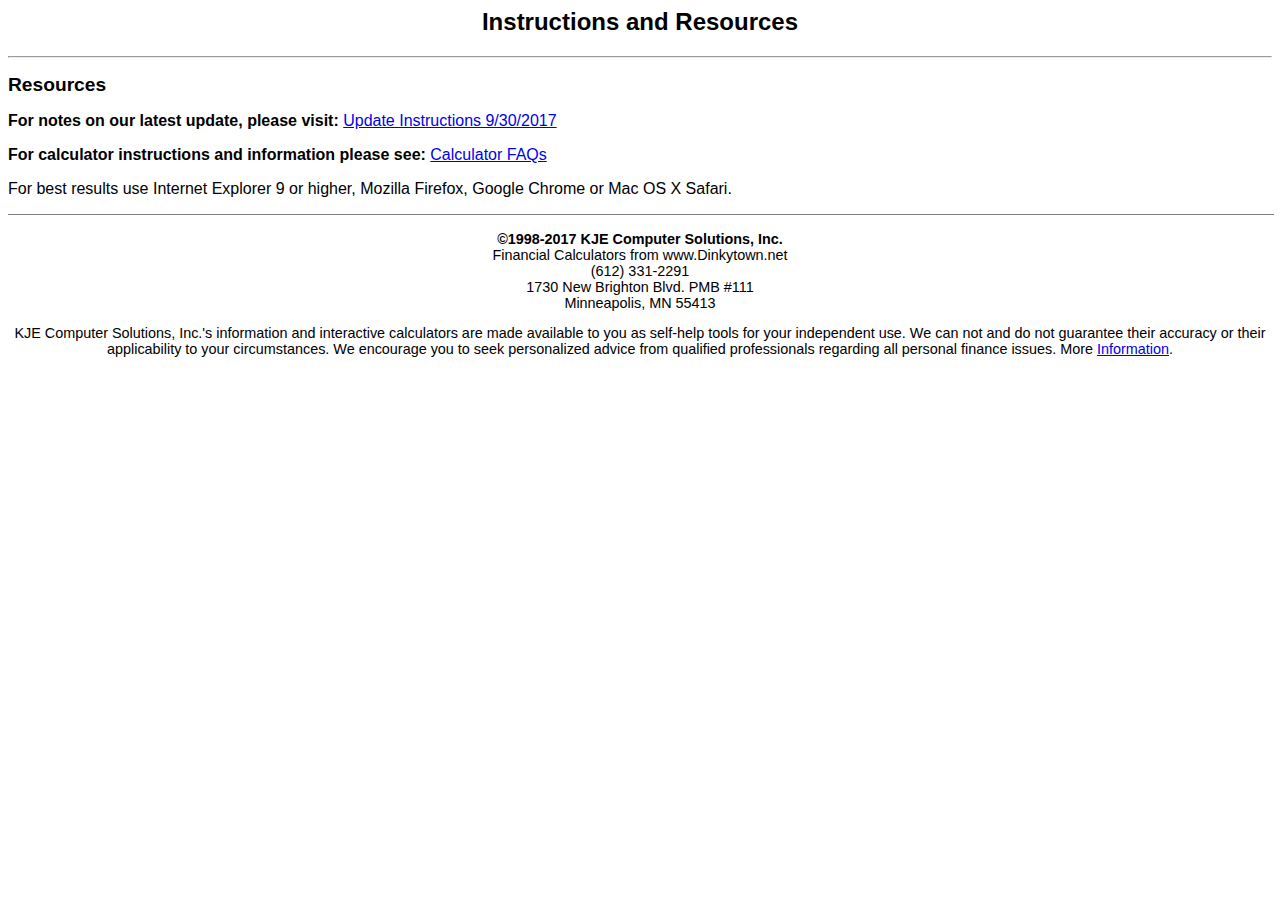
<file: KJECalc/instructions.html>
<html lang='en'>
<head>
   <meta http_equiv="Content-Type" content="text/html; charset=iso-8859-1">
   <meta name="Author" content="Karl Ebert">
   <meta name="generator" content="Mozilla/4.04 [en] (Win95; I) [Netscape]">
   <title>KJE Computer Solutions, Inc. Instructions</title>
<style type="text/css">

<!--
body, table, td, th, td, dd, dl, ul, ol, p {
font-family: helvetica, arial, sans-serif;
font-size: 100%;
}

h1 {
font-family: helvetica, arial, sans-serif;
font-size: 1.2em;
font-weight: bold;
}

.footer {
font-family: helvetica, arial, sans-serif;
font-size: 0.9em;
}
-->
</style>
</head>
<body>

<center><h2>Instructions and Resources</h2></center>
<hr><p><h1>Resources&nbsp;</h1>

<p><b>For notes on our latest update, please visit: </b><a href="http://www.dinkytown.net/money/update09302017.html">Update Instructions 9/30/2017</a>

<p><b>For calculator instructions and information please see: </b><a href="http://www.dinkytown.net/money/about.html">Calculator FAQs</a>

<p>For best results use Internet Explorer 9 or higher, Mozilla Firefox, Google Chrome or Mac OS X Safari. 
<p><hr size=1 noshade width="100%">
<p><center><div class=footer><b> �1998-2017 KJE Computer Solutions, Inc.</b><br>
Financial Calculators from www.Dinkytown.net<br>
(612) 331-2291 <BR>1730 New Brighton Blvd. PMB #111<br>
Minneapolis, MN 55413</div>
<p class=footer>KJE Computer Solutions, Inc.'s information and interactive calculators are made available to you as self-help tools for your independent use. We can not and do not guarantee their accuracy or their applicability to your circumstances. We encourage you to seek personalized advice from qualified professionals regarding all personal finance issues. More <A HREF="http://www.dinkytown.net/money/information.html">Information</a>.</p>
</center>
<br><br>
</body>
</html>
</file>
